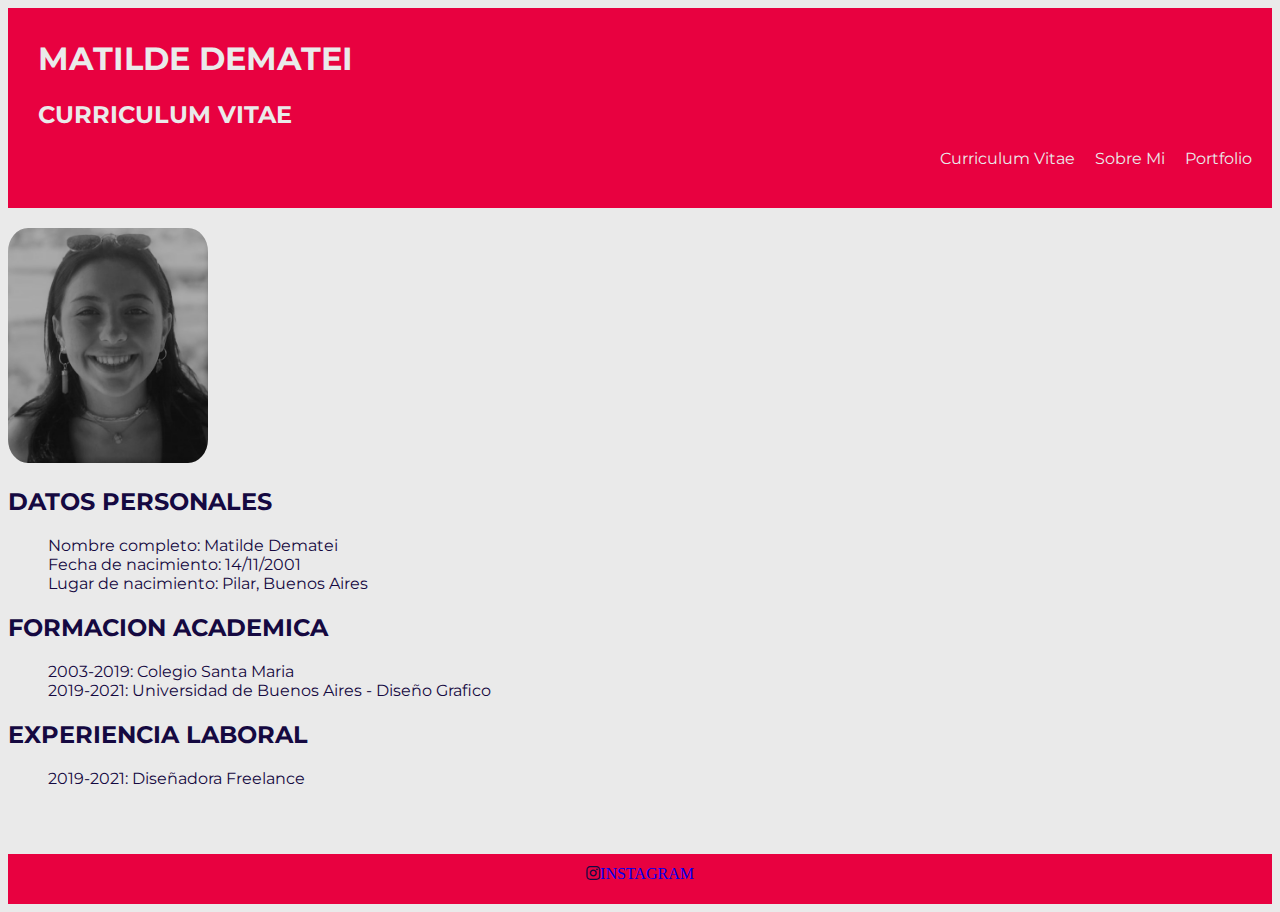
<file: index.html>
<!DOCTYPE html>
<html lang="en">
<head>
    <meta charset="UTF-8">
    <meta http-equiv="X-UA-Compatible" content="IE=edge">
    <link rel="stylesheet" href="css/style.css">
    <link rel="preconnect" href="https://fonts.googleapis.com">
    <link rel="preconnect" href="https://fonts.gstatic.com" crossorigin>
    <link href="https://fonts.googleapis.com/css2?family=Montserrat:wght@200&display=swap" rel="stylesheet">
    <link rel="stylesheet" href="https://use.fontawesome.com/releases/v5.15.2/css/all.css">
    <meta name="viewport" content="width=device-width, initial-scale=1.0">
    <title>Curriculum Vitae</title>
</head>

<body>
    <header>
            <div>
                <h1>MATILDE DEMATEI</h1>
                <h2>CURRICULUM VITAE</h2>
                <nav>
                    <ul>
                        <li><a href="index.html">Curriculum Vitae</a></li>
                        <li><a href="sobremi.html">Sobre Mi</a></li>
                        <li><a href="portfolio.html">Portfolio</a></li>
                    </ul>
                </nav>
            </div>
    </header>


    <main class="container">
        <div>  
            <img src="img/fotopersonal.jpeg" alt="Foto Personal">
            <section>
                <h2>DATOS PERSONALES</h2>
                <ul>
                    <li>Nombre completo: Matilde Dematei</li>
                    <li>Fecha de nacimiento: 14/11/2001</li>
                    <li>Lugar de nacimiento: Pilar, Buenos Aires</li>
                </ul>
            </section>
            <section>
                <h2>FORMACION ACADEMICA</h2>
                <ul>
                    <li>2003-2019: Colegio Santa Maria</li>
                    <li>2019-2021: Universidad de Buenos Aires - Diseño Grafico</li>
                </ul>
            </section>
            <section>
                <h2>EXPERIENCIA LABORAL</h2>
                <ul>
                    <li>2019-2021: Diseñadora Freelance</li>
                </ul>
            </section>
        </div>
    </main>


    <footer>
        <div>
            <i class="fab fa-instagram"><a href="https://www.instagram.com/_mmmatu/">INSTAGRAM</a></i>
        </div>
        
    </footer>
</body>
</html>
</file>
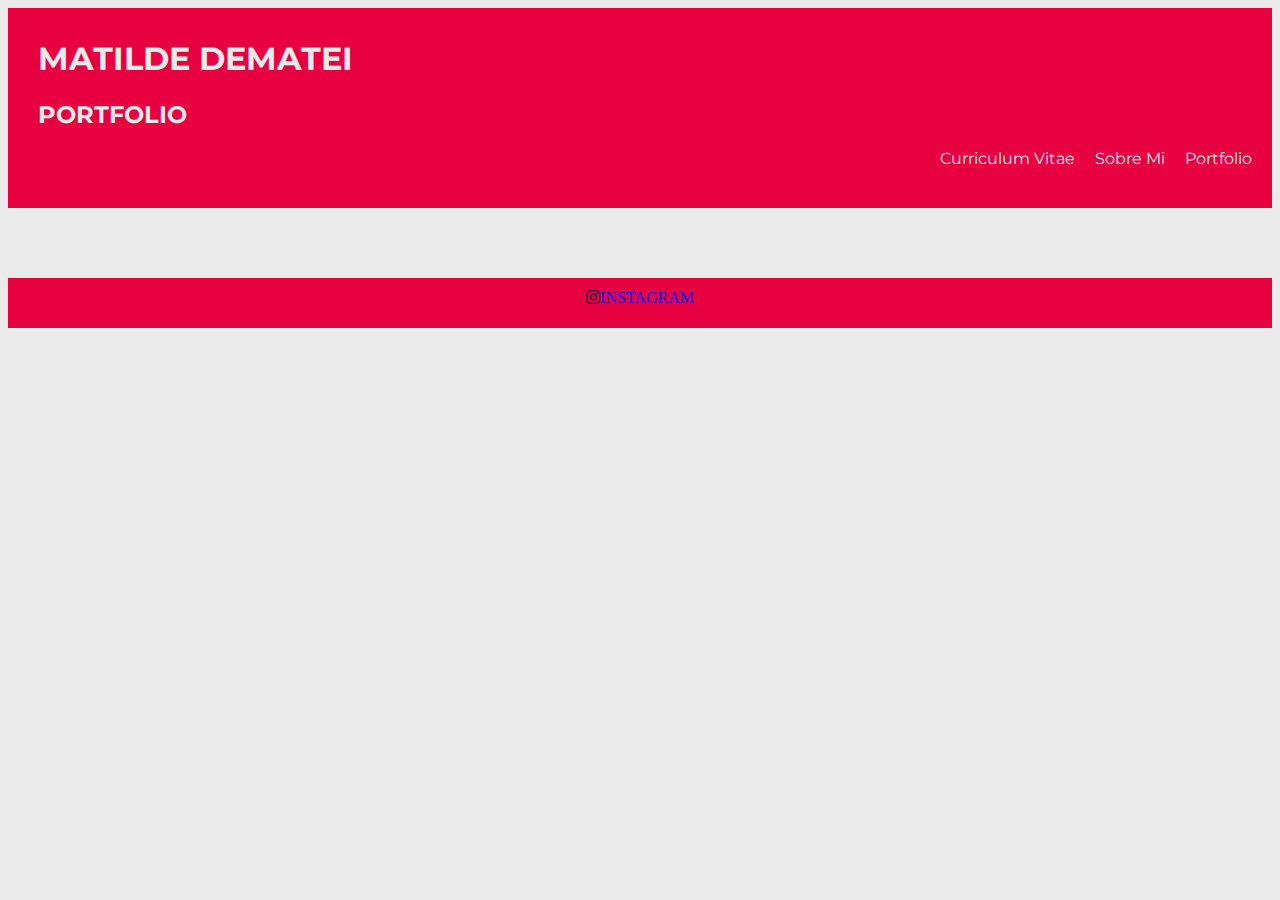
<file: portfolio.html>
<!DOCTYPE html>
<html lang="en">
<head>
    <meta charset="UTF-8">
    <meta http-equiv="X-UA-Compatible" content="IE=edge">
    <link rel="stylesheet" href="css/style.css">
    <link rel="preconnect" href="https://fonts.googleapis.com">
    <link rel="preconnect" href="https://fonts.gstatic.com" crossorigin>
    <link href="https://fonts.googleapis.com/css2?family=Montserrat:wght@200&display=swap" rel="stylesheet">
    <link rel="stylesheet" href="https://use.fontawesome.com/releases/v5.15.2/css/all.css">
    <meta name="viewport" content="width=device-width, initial-scale=1.0">
    <title>Curriculum Vitae</title>
</head>

<body>
    <header>
        <div>
            <h1>MATILDE DEMATEI</h1>
            <h2>PORTFOLIO</h2>
            <nav>
                <ul>
                    <li><a href="index.html">Curriculum Vitae</a></li>
                    <li><a href="sobremi.html">Sobre Mi</a></li>
                    <li><a href="portfolio.html">Portfolio</a></li>
                </ul>
            </nav>
        </div>
    </header>


    <main>
        
        <div class="row">


        </div>
    </main>

    <footer>
        <div>
            <i class="fab fa-instagram"><a href="https://www.instagram.com/_mmmatu/">INSTAGRAM</a></i>
        </div>   
    </footer>
    
</body>

</html>
</file>
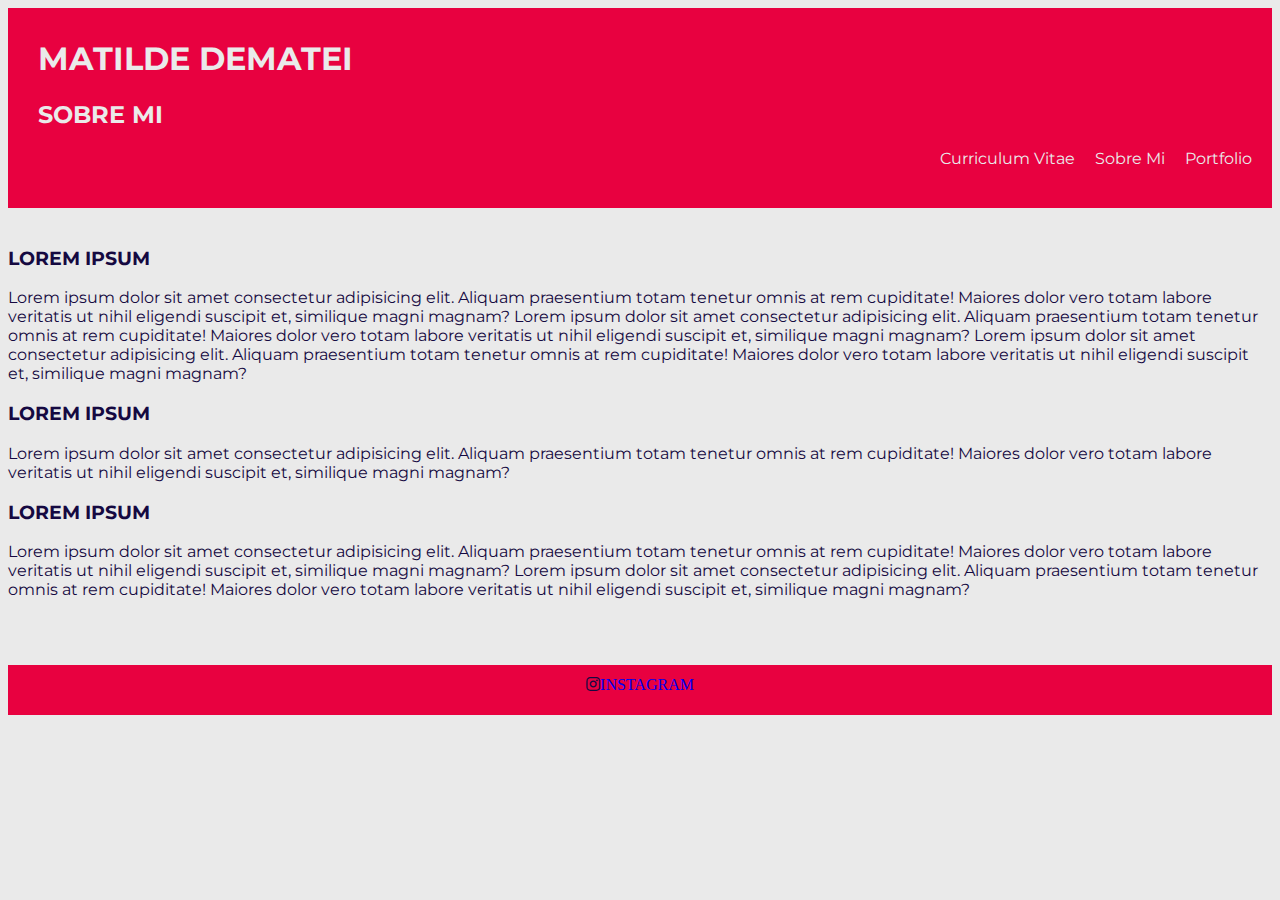
<file: sobremi.html>
<!DOCTYPE html>
<html lang="es">


<head>
    <meta charset="UTF-8">
    <meta http-equiv="X-UA-Compatible" content="IE=edge">
    <link rel="stylesheet" href="css/style.css">
    <link rel="preconnect" href="https://fonts.googleapis.com">
    <link rel="preconnect" href="https://fonts.gstatic.com" crossorigin>
    <link href="https://fonts.googleapis.com/css2?family=Montserrat:wght@200&display=swap" rel="stylesheet">
    <link rel="stylesheet" href="https://use.fontawesome.com/releases/v5.15.2/css/all.css">
    <meta name="viewport" content="width=device-width, initial-scale=1.0">
    <title>Sobre Mi</title>
</head>


<body>
    <header>
        <div>
            <h1>MATILDE DEMATEI</h1>
            <h2>SOBRE MI</h2>
            <nav>
                <ul>
                    <li><a href="index.html">Curriculum Vitae</a></li>
                    <li><a href="sobremi.html">Sobre Mi</a></li>
                    <li><a href="portfolio.html">Portfolio</a></li>
                </ul>
            </nav>
        </div>
    </header>


    <main>
        <section>
            <h3>LOREM IPSUM</h3>
            <p>
                Lorem ipsum dolor sit amet consectetur adipisicing elit. 
                Aliquam praesentium totam tenetur omnis at rem 
                cupiditate! Maiores dolor vero totam labore veritatis 
                ut nihil eligendi suscipit et, similique magni magnam?
                Lorem ipsum dolor sit amet consectetur adipisicing elit. 
                Aliquam praesentium totam tenetur omnis at rem 
                cupiditate! Maiores dolor vero totam labore veritatis 
                ut nihil eligendi suscipit et, similique magni magnam?
                Lorem ipsum dolor sit amet consectetur adipisicing elit. 
                Aliquam praesentium totam tenetur omnis at rem 
                cupiditate! Maiores dolor vero totam labore veritatis 
                ut nihil eligendi suscipit et, similique magni magnam?
                
            </p>
            <h3>LOREM IPSUM</h3>
            <p>
                Lorem ipsum dolor sit amet consectetur adipisicing elit. 
                Aliquam praesentium totam tenetur omnis at rem 
                cupiditate! Maiores dolor vero totam labore veritatis 
                ut nihil eligendi suscipit et, similique magni magnam?
                
            </p>
            <h3>LOREM IPSUM</h3>
            <p>
                Lorem ipsum dolor sit amet consectetur adipisicing elit. 
                Aliquam praesentium totam tenetur omnis at rem 
                cupiditate! Maiores dolor vero totam labore veritatis 
                ut nihil eligendi suscipit et, similique magni magnam?
                Lorem ipsum dolor sit amet consectetur adipisicing elit. 
                Aliquam praesentium totam tenetur omnis at rem 
                cupiditate! Maiores dolor vero totam labore veritatis 
                ut nihil eligendi suscipit et, similique magni magnam?
            </p>
        </section>
    </main>

    <footer>
        <div>
            <i class="fab fa-instagram"><a href="https://www.instagram.com/_mmmatu/">INSTAGRAM</a></i>
        </div>    
    </footer>

</body>

</html>
</file>
<file: css/style.css>
body{
    background-color: #EAEAEA;
    font-family: 'Montserrat', sans-serif;
    color: #150941;
}



header{
    width: 100%;
    height: 200px;
    background-color: #E80140;
    color: #EAEAEA;

}
header div{
    margin-left: 20px;
    padding: 10px;
}
header ul{
    display: flex;
    justify-content: flex-end;
}
ul {
    list-style-type: none;
}
header a{
    text-decoration: none;
    padding: 10px;
    color: #EAEAEA;
}
a:hover {
    color: #150941;
}
a:active {
    text-decoration: none;
}






main{
    padding-top: 20px;
    padding-bottom: 50px;   
}
img{
    width: 200px;
    border-radius: 10%;
}






footer{
    background-color: #E80140;
    height: 50px;
    text-align: center;
}
footer div{
    padding: 10px;
}
footer a{
    text-decoration: none;
}
</file>
